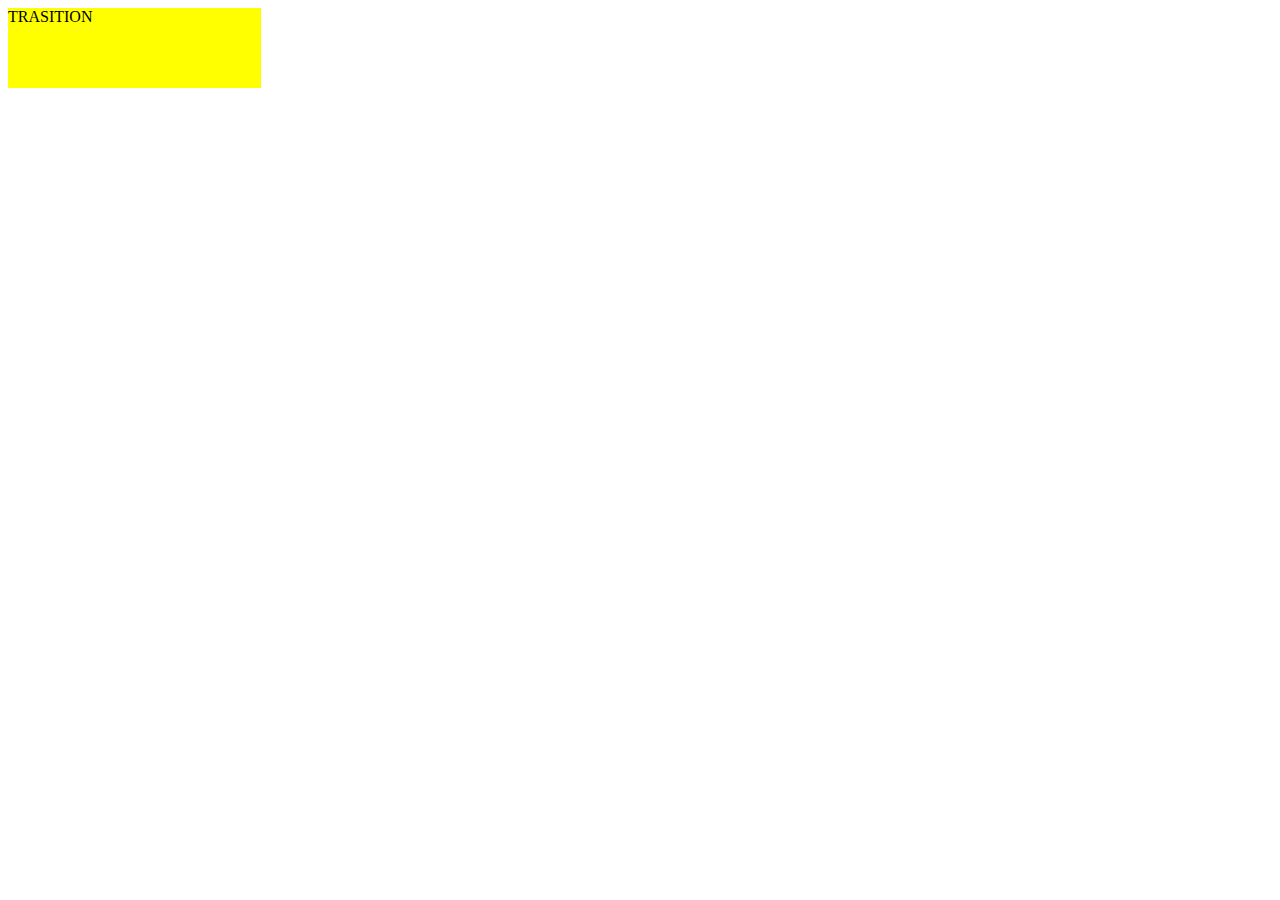
<file: transitions.html>
<!DOCTYPE html>
<html lang="en">
<head>
	  <meta charset="UTF-8">
	  <title>transition</title>
	
	 <link rel="stylesheet" href="transition.css">
</head>
<body>
	<section class="hover">
		TRASITION
<s
</body>
</html>
</file>
<file: transition.css>
section{
	box-sizing: border-box;
	height:80px;
	width:20%;
	background:yellow;
	transition-property: color,width,background,border-radius;
	transition-duration:.5s;
	transition-timing-function: linear;
	transition-delay:.5s;
}
section:hover{
	color:red;
	width:350px;
	background:blue;
	border-radius:50%;

}
</file>
